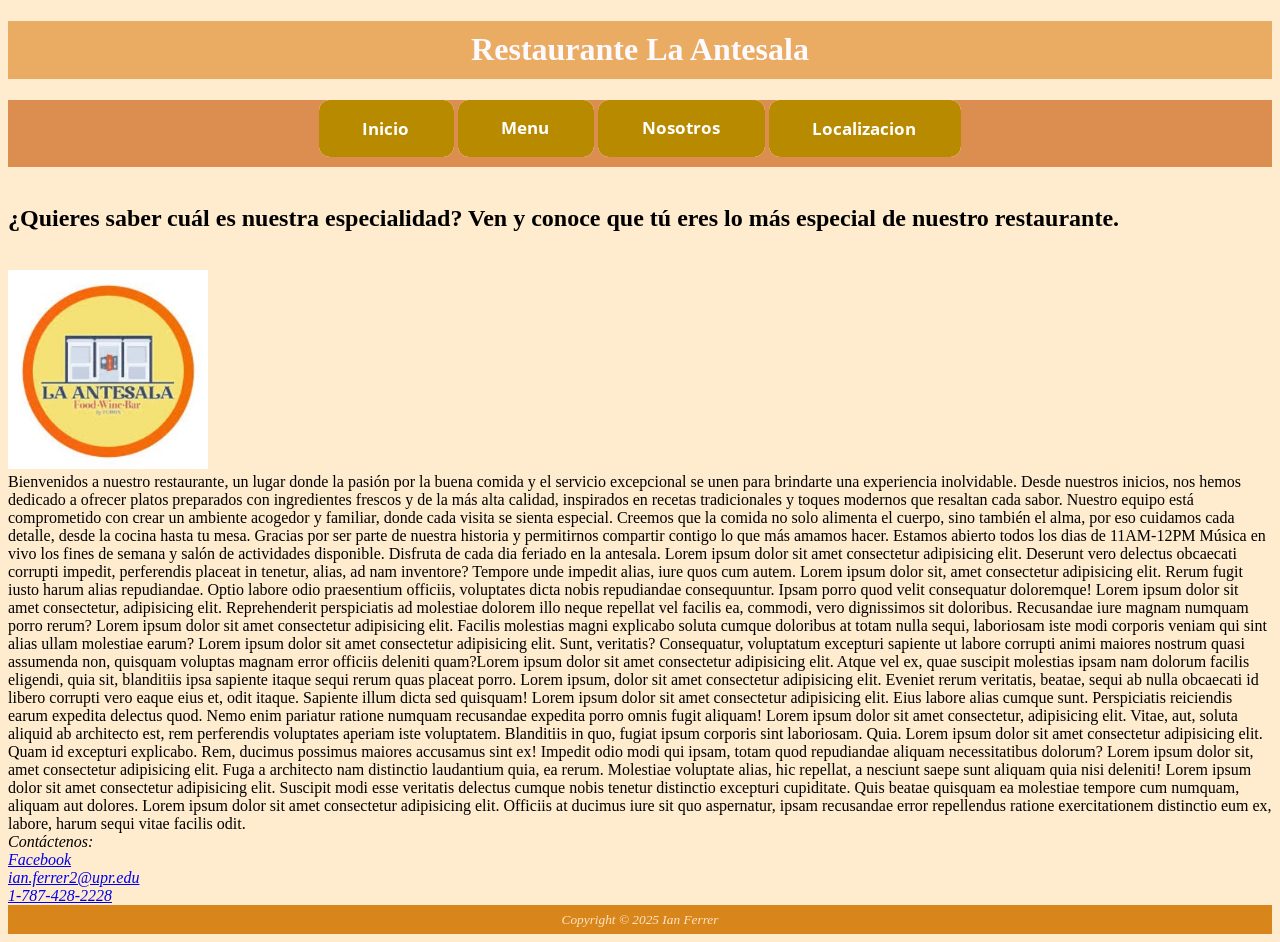
<file: index.html>
<!DOCTYPE html>
<html lang="es">
    <!-- Ian Yael Ferrer Rovira -->
 <!-- 843-24-1153 -->
<head>
<meta charset="UTF-8">
<meta name="viewport" content="width=device-width, initial-scale=1.0">
<title>La Antesala</title>
<meta http-equiv="X-UA-Compatible" content="ie=edge">
</head>
<body>
<link rel="stylesheet" href="mystyle.css">
<header>
<h1>Restaurante La Antesala</h1>
</header>
<nav>
    <img src="button_inicio.png" alt="Inicio">
    <a href="contenido.html"><img src="button_menu.png" alt="Contenido"></a>
    <a href="inlineCSS.html"><img src="button_nosotros.png" alt="Nosotros"></a>
    <a href="map.html"><img src="button_localizacion(1).png" alt="Mapa de Sitio"></a>
</nav>
<br>
<h2>¿Quieres saber cuál es nuestra especialidad? Ven y conoce que tú eres lo más especial de nuestro restaurante.</h2>
<br class="config_text">
    <img src="antesala.jpg" alt="Restaurante La Antesala" width="200">
<br>Bienvenidos a nuestro restaurante, un lugar donde la pasión por la buena comida y el servicio excepcional se unen para brindarte una experiencia inolvidable. Desde nuestros inicios, nos hemos dedicado a ofrecer platos preparados con ingredientes frescos y de la más alta calidad, inspirados en recetas tradicionales y toques modernos que resaltan cada sabor.
Nuestro equipo está comprometido con crear un ambiente acogedor y familiar, donde cada visita se sienta especial. Creemos que la comida no solo alimenta el cuerpo, sino también el alma, por eso cuidamos cada detalle, desde la cocina hasta tu mesa.
Gracias por ser parte de nuestra historia y permitirnos compartir contigo lo que más amamos hacer. Estamos abierto todos los dias de 11AM-12PM

Música en vivo los fines de semana y salón de actividades disponible. Disfruta de cada dia feriado en la antesala.  
Lorem ipsum dolor sit amet consectetur adipisicing elit. Deserunt vero delectus obcaecati corrupti impedit, perferendis placeat in tenetur, alias, ad nam inventore? Tempore unde impedit alias, iure quos cum autem.
Lorem ipsum dolor sit, amet consectetur adipisicing elit. Rerum fugit iusto harum alias repudiandae. Optio labore odio praesentium officiis, voluptates dicta nobis repudiandae consequuntur. Ipsam porro quod velit consequatur doloremque!
Lorem ipsum dolor sit amet consectetur, adipisicing elit. Reprehenderit perspiciatis ad molestiae dolorem illo neque repellat vel facilis ea, commodi, vero dignissimos sit doloribus. Recusandae iure magnam numquam porro rerum?
Lorem ipsum dolor sit amet consectetur adipisicing elit. Facilis molestias magni explicabo soluta cumque doloribus at totam nulla sequi, laboriosam iste modi corporis veniam qui sint alias ullam molestiae earum?
Lorem ipsum dolor sit amet consectetur adipisicing elit. Sunt, veritatis? Consequatur, voluptatum excepturi sapiente ut labore corrupti animi maiores nostrum quasi assumenda non, quisquam voluptas magnam error officiis deleniti quam?Lorem ipsum dolor sit amet consectetur adipisicing elit. Atque vel ex, quae suscipit molestias ipsam nam dolorum facilis eligendi, quia sit, blanditiis ipsa sapiente itaque sequi rerum quas placeat porro.
Lorem ipsum, dolor sit amet consectetur adipisicing elit. Eveniet rerum veritatis, beatae, sequi ab nulla obcaecati id libero corrupti vero eaque eius et, odit itaque. Sapiente illum dicta sed quisquam!
Lorem ipsum dolor sit amet consectetur adipisicing elit. Eius labore alias cumque sunt. Perspiciatis reiciendis earum expedita delectus quod. Nemo enim pariatur ratione numquam recusandae expedita porro omnis fugit aliquam!
Lorem ipsum dolor sit amet consectetur, adipisicing elit. Vitae, aut, soluta aliquid ab architecto est, rem perferendis voluptates aperiam iste voluptatem. Blanditiis in quo, fugiat ipsum corporis sint laboriosam. Quia.
Lorem ipsum dolor sit amet consectetur adipisicing elit. Quam id excepturi explicabo. Rem, ducimus possimus maiores accusamus sint ex! Impedit odio modi qui ipsam, totam quod repudiandae aliquam necessitatibus dolorum?
Lorem ipsum dolor sit, amet consectetur adipisicing elit. Fuga a architecto nam distinctio laudantium quia, ea rerum. Molestiae voluptate alias, hic repellat, a nesciunt saepe sunt aliquam quia nisi deleniti!
Lorem ipsum dolor sit amet consectetur adipisicing elit. Suscipit modi esse veritatis delectus cumque nobis tenetur distinctio excepturi cupiditate. Quis beatae quisquam ea molestiae tempore cum numquam, aliquam aut dolores.

Lorem ipsum dolor sit amet consectetur adipisicing elit. Officiis at ducimus iure sit quo aspernatur, ipsam recusandae error repellendus ratione exercitationem distinctio eum ex, labore, harum sequi vitae facilis odit.<br>

<address>
Contáctenos:<br>
<a href="https://www.facebook.com/profile.php?id=100064855743433">Facebook</a><br>
<a href="mailto:ian.ferrer2@upr.edu">ian.ferrer2@upr.edu</a><br>
<a href="tel:17874282228">1-787-428-2228</a>
</address>
<footer>
<small><i>Copyright &copy; 2025 Ian Ferrer</i></small>
</footer>
</body>
</html>
</file>
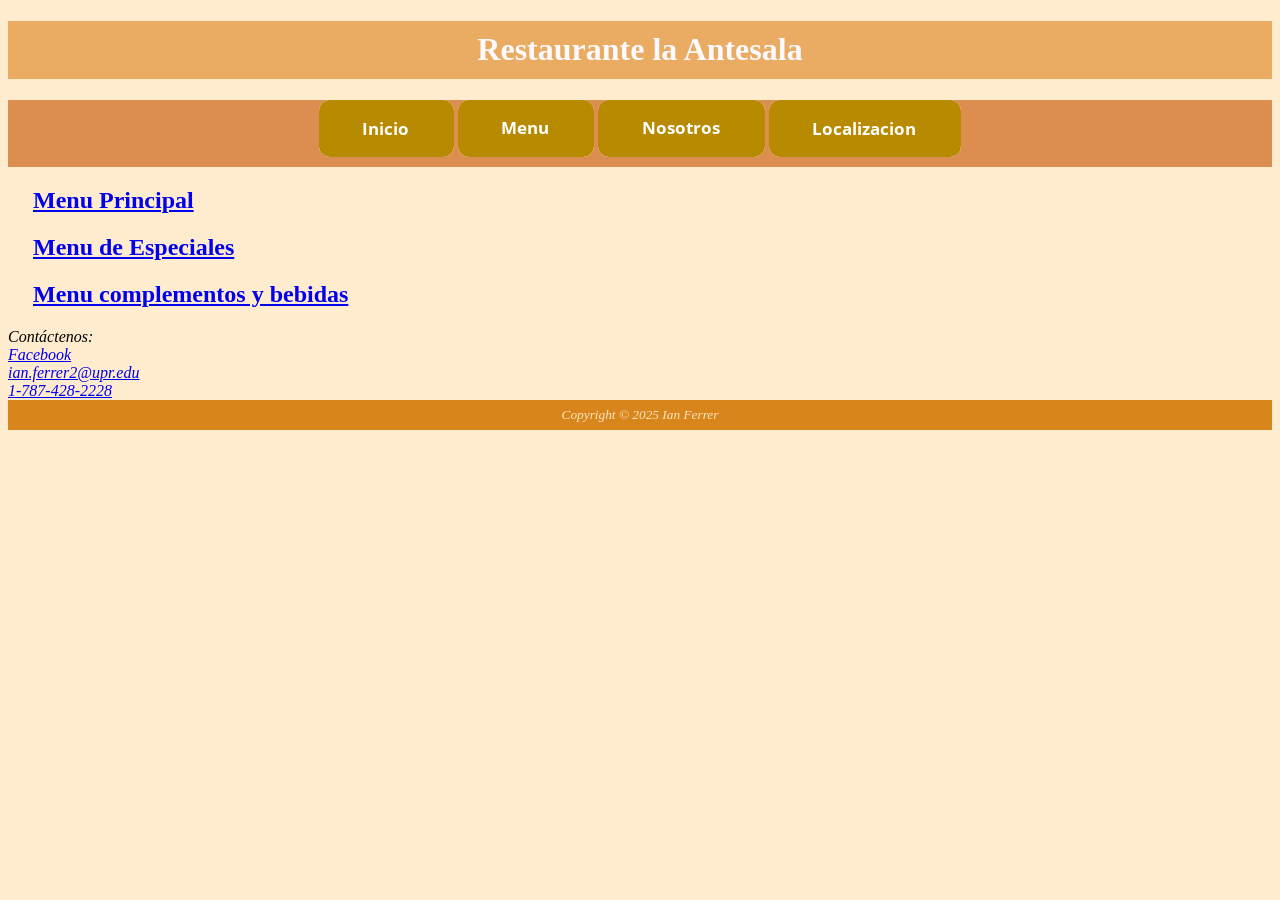
<file: contenido.html>
<!DOCTYPE html>
<html lang="es">
<head>
<meta charset="UTF-8">
<meta name="viewport" content="width=device-width, initial-scale=1.0">
<title>Contenido</title>


<link rel="stylesheet" href="mystyle.css">

</head>

<body>

<header>
<h1>Restaurante la Antesala</h1>
</header>

<nav>
    <a href="index.html"><img src="button_inicio.png" alt="Inicio"></a>
    <a href="contenido.html"><img src="button_menu.png" alt="Contenido"></a>
    <a href="inlineCSS.html"><img src="button_nosotros.png" alt="Nosotros"></a>
    <a href="map.html"><img src="button_localizacion(1).png" alt="Mapa de Sitio"></a>
</nav>

<main>
<h2><a href="menuprincipal.html">Menu Principal</a></h2>
<h2><a href="menudeespeciales.html">Menu de Especiales</a></h2>
<h2><a href="menucomplementosbebidas.html">Menu complementos y bebidas</a></h2>
</main>

<address>
Contáctenos:<br>
<a href="https://www.facebook.com/profile.php?id=100064855743433">Facebook</a><br>
<a href="mailto:ian.ferrer2@upr.edu">ian.ferrer2@upr.edu</a><br>
<a href="tel:17874282228">1-787-428-2228</a>
</address>

<footer>
<small><i>Copyright &copy; 2025 Ian Ferrer</i></small>
</footer>

</body>
</html>
</file>
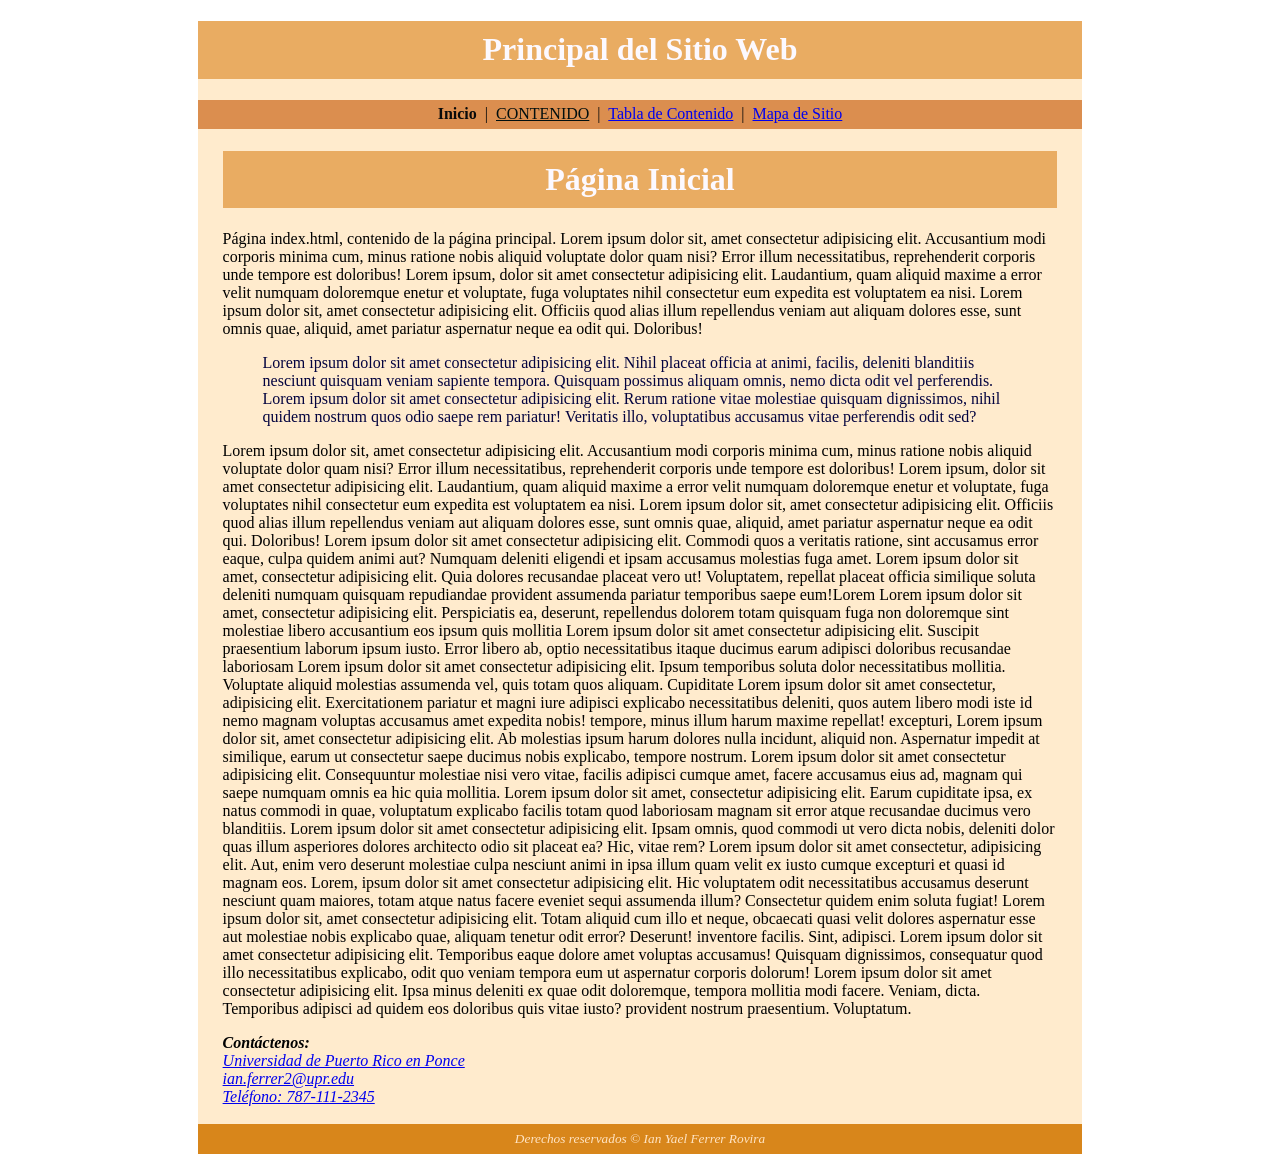
<file: embeddedCSS.html>
<!DOCTYPE html>
<html lang="es">
<!-- Ian Yael Ferrer Rovira -->
 <!-- 843-24-1153 -->
<head>
<meta charset="UTF-8">
<meta name="viewport" content="width=device-width, initial-scale=1.0">
<title>Desarrollo Web</title>
<meta http-equiv="X-UA-Compatible" content="ie=edge">
<style>
    div {background-color: blanchedalmond; margin-left: auto; margin-right: auto; width: 70%;}
    h1 {text-align: center; background-color: rgb(233, 172, 98); color: rgb(252, 249, 255); line-height: 180%;}
    nav {text-align: center; line-height:  180%; background-color: rgb(219, 142, 79); color: rgb(9, 10, 10);}
    main {padding:0px 25px;}
    #enlace_menu {color: rgb(1, 15, 15);}
    blockquote {color: rgb(3, 3, 63);}
    footer {text-align: center; line-height: 180%; background-color: rgb(216, 134, 27); color: bisque;}
</style>
</head>

<body>
    <div>
    <header>
    <h1>Principal del Sitio Web</h1>
    </header>
<nav>
<strong>Inicio</strong> &nbsp;|&nbsp;
<a id="enlace_menu" href="contenido.html">CONTENIDO</a> &nbsp;|&nbsp;
<a href="contenido.html">Tabla de Contenido</a> &nbsp;|&nbsp;
<a href="map.html">Mapa de Sitio</a>
</nav>
<main>
<h1>Página Inicial</h1>
<p>Página index.html, contenido de la página principal. Lorem ipsum dolor sit, amet
consectetur adipisicing elit. Accusantium modi corporis minima cum, minus ratione
nobis aliquid voluptate dolor quam nisi? Error illum necessitatibus, reprehenderit
corporis unde tempore est doloribus! Lorem ipsum, dolor sit amet consectetur
adipisicing elit. Laudantium, quam aliquid maxime a error velit numquam doloremque
enetur et voluptate, fuga voluptates nihil consectetur eum expedita est voluptatem
ea nisi. Lorem ipsum dolor sit, amet consectetur adipisicing elit. Officiis quod
alias illum repellendus veniam aut aliquam dolores esse, sunt omnis quae, aliquid,
amet pariatur aspernatur neque ea odit qui. Doloribus!</p>
<blockquote>
    Lorem ipsum dolor sit amet consectetur adipisicing elit. Nihil placeat officia at animi, facilis, deleniti blanditiis nesciunt quisquam veniam sapiente tempora. Quisquam possimus aliquam omnis, nemo dicta odit vel perferendis.
    Lorem ipsum dolor sit amet consectetur adipisicing elit. Rerum ratione vitae molestiae quisquam dignissimos, nihil quidem nostrum quos odio saepe rem pariatur! Veritatis illo, voluptatibus accusamus vitae perferendis odit sed?
</blockquote>
<p>Lorem ipsum dolor sit, amet consectetur adipisicing elit. Accusantium modi
corporis minima cum, minus ratione nobis aliquid voluptate dolor quam nisi?
Error illum necessitatibus, reprehenderit corporis unde tempore est doloribus!
Lorem ipsum, dolor sit amet consectetur adipisicing elit. Laudantium, quam aliquid
maxime a error velit numquam doloremque enetur et voluptate, fuga voluptates
nihil consectetur eum expedita est voluptatem ea nisi. Lorem ipsum dolor sit,
amet consectetur adipisicing elit. Officiis quod alias illum repellendus veniam
aut aliquam dolores esse, sunt omnis quae, aliquid, amet pariatur aspernatur
neque ea odit qui. Doloribus! Lorem ipsum dolor sit amet consectetur adipisicing elit. Commodi quos a veritatis ratione, sint accusamus error eaque, culpa quidem animi aut? Numquam
 deleniti eligendi et ipsam accusamus molestias fuga amet.
Lorem ipsum dolor sit amet, consectetur adipisicing elit. Quia dolores recusandae placeat vero ut! Voluptatem, repellat placeat officia similique soluta deleniti numquam quisquam repudiandae
 provident assumenda pariatur temporibus saepe eum!Lorem Lorem ipsum dolor sit amet, consectetur adipisicing elit. Perspiciatis ea, deserunt, repellendus dolorem totam quisquam fuga non doloremque sint molestiae libero accusantium eos ipsum quis mollitia 
 Lorem ipsum dolor sit amet consectetur adipisicing elit. Suscipit praesentium laborum ipsum iusto. Error libero ab, optio necessitatibus itaque ducimus earum adipisci doloribus recusandae laboriosam
 Lorem ipsum dolor sit amet consectetur adipisicing elit. Ipsum temporibus soluta dolor necessitatibus mollitia. Voluptate aliquid molestias assumenda vel, quis totam quos aliquam. Cupiditate 
 Lorem ipsum dolor sit amet consectetur, adipisicing elit. Exercitationem pariatur et magni iure adipisci explicabo necessitatibus deleniti, quos autem libero modi iste id nemo magnam voluptas accusamus amet expedita nobis!
 tempore, minus illum harum maxime repellat! excepturi,
 Lorem ipsum dolor sit, amet consectetur adipisicing elit. Ab molestias ipsum harum dolores nulla incidunt, aliquid non. Aspernatur impedit at similique, earum ut consectetur saepe ducimus nobis explicabo, tempore nostrum.
 Lorem ipsum dolor sit amet consectetur adipisicing elit. Consequuntur molestiae nisi vero vitae, facilis adipisci cumque amet, facere accusamus eius ad, magnam qui saepe numquam omnis ea hic quia mollitia.
 Lorem ipsum dolor sit amet, consectetur adipisicing elit. Earum cupiditate ipsa, ex natus commodi in quae, voluptatum explicabo facilis totam quod laboriosam magnam sit error atque recusandae ducimus vero blanditiis.
 Lorem ipsum dolor sit amet consectetur adipisicing elit. Ipsam omnis, quod commodi ut vero dicta nobis, deleniti dolor quas illum asperiores dolores architecto odio sit placeat ea? Hic, vitae rem?   
 Lorem ipsum dolor sit amet consectetur, adipisicing elit. Aut, enim vero deserunt molestiae culpa nesciunt animi in ipsa illum quam velit ex iusto cumque excepturi et quasi id magnam eos.
 Lorem, ipsum dolor sit amet consectetur adipisicing elit. Hic voluptatem odit necessitatibus accusamus deserunt nesciunt quam maiores, totam atque natus facere eveniet sequi assumenda illum? Consectetur quidem enim soluta fugiat!
 Lorem ipsum dolor sit, amet consectetur adipisicing elit. Totam aliquid cum illo et neque, obcaecati quasi velit dolores aspernatur esse aut molestiae nobis explicabo quae, aliquam tenetur odit error? Deserunt!
  inventore facilis. Sint, adipisci.
  Lorem ipsum dolor sit amet consectetur adipisicing elit. Temporibus eaque dolore amet voluptas accusamus! Quisquam dignissimos, consequatur quod illo necessitatibus explicabo, odit quo veniam tempora eum ut aspernatur corporis dolorum!
  Lorem ipsum dolor sit amet consectetur adipisicing elit. Ipsa minus deleniti ex quae odit doloremque, tempora mollitia modi facere. Veniam, dicta. Temporibus adipisci ad quidem eos doloribus quis vitae iusto?
  provident nostrum praesentium. Voluptatum.</p>
<address>
<strong>Contáctenos:</strong> <br>
<a href="http://www.uprp.edu/">Universidad de Puerto Rico en Ponce</a><br>
<a href="mailto:ian.ferrer2@upr.edu">ian.ferrer2@upr.edu</a><br>
<a href="tel:+17871112345">Teléfono: 787-111-2345</a>
</address>
    </main>
    <br>
    <footer><small><i>Derechos reservados &copy; Ian Yael Ferrer Rovira</i></small></footer>
</div>
</body>
</html>
</file>
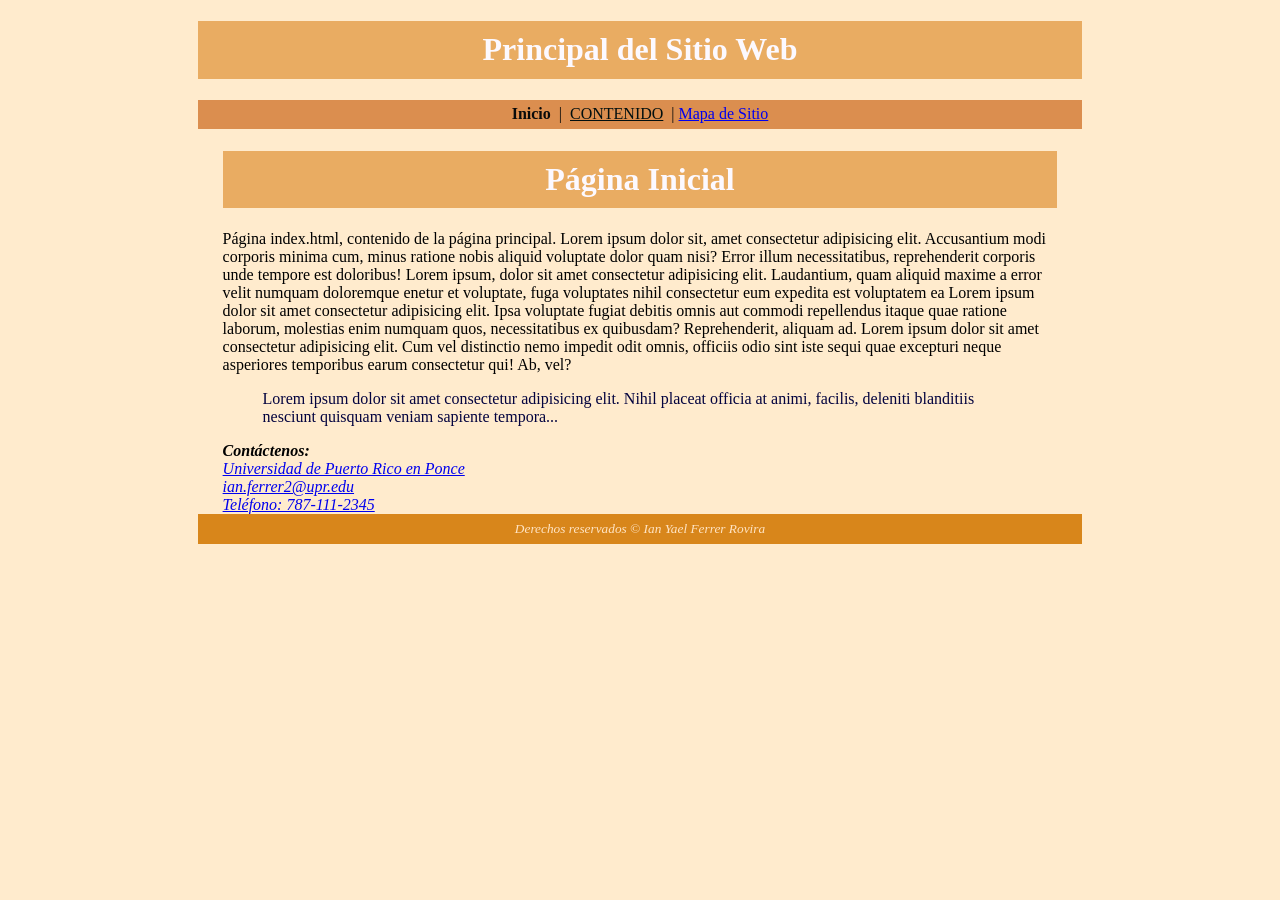
<file: ExternalCSS.html>
<!DOCTYPE html>
<html lang="es">
<!-- Ian Yael Ferrer Rovira -->
 <!-- 843-24-1153 -->
<head>
<meta charset="UTF-8">
<meta name="viewport" content="width=device-width, initial-scale=1.0">
<title>Desarrollo Web</title>
<meta http-equiv="X-UA-Compatible" content="ie=edge">
<link rel="stylesheet" href="mystyle.css">
</head>
<body>
<div>
    <header>
        <h1>Principal del Sitio Web</h1>
    </header>

    <nav>
        <strong>Inicio</strong> &nbsp;|&nbsp;
        <a id="enlace_menu" href="contenido.html">CONTENIDO</a> &nbsp;|
        <a href="map.html">Mapa de Sitio</a>
    </nav>
    <main>
    <h1>Página Inicial</h1>
        <p>Página index.html, contenido de la página principal. Lorem ipsum dolor sit, amet
        consectetur adipisicing elit. Accusantium modi corporis minima cum, minus ratione
        nobis aliquid voluptate dolor quam nisi? Error illum necessitatibus, reprehenderit
        corporis unde tempore est doloribus! Lorem ipsum, dolor sit amet consectetur
        adipisicing elit. Laudantium, quam aliquid maxime a error velit numquam doloremque
        enetur et voluptate, fuga voluptates nihil consectetur eum expedita est voluptatem
        ea Lorem ipsum dolor sit amet consectetur adipisicing elit. Ipsa voluptate fugiat debitis omnis aut commodi repellendus itaque quae ratione laborum, molestias enim numquam quos, necessitatibus ex quibusdam? Reprehenderit, aliquam ad.
    Lorem ipsum dolor sit amet consectetur adipisicing elit. Cum vel distinctio nemo impedit odit omnis, officiis odio sint iste sequi quae excepturi neque asperiores temporibus earum consectetur qui! Ab, vel?</p>

        <blockquote>
            Lorem ipsum dolor sit amet consectetur adipisicing elit. Nihil placeat officia at animi, facilis, deleniti blanditiis nesciunt quisquam veniam sapiente tempora...
        </blockquote>

        <address>
            <strong>Contáctenos:</strong> <br>
            <a href="http://www.uprp.edu/">Universidad de Puerto Rico en Ponce</a><br>
            <a href="mailto:ian.ferrer2@upr.edu">ian.ferrer2@upr.edu</a><br>
            <a href="tel:+17871112345">Teléfono: 787-111-2345</a>
        </address>
    </main>

    <footer>
        <small><i>Derechos reservados &copy; Ian Yael Ferrer Rovira</i></small>
    </footer>
</div>
</body>
</html>
</file>
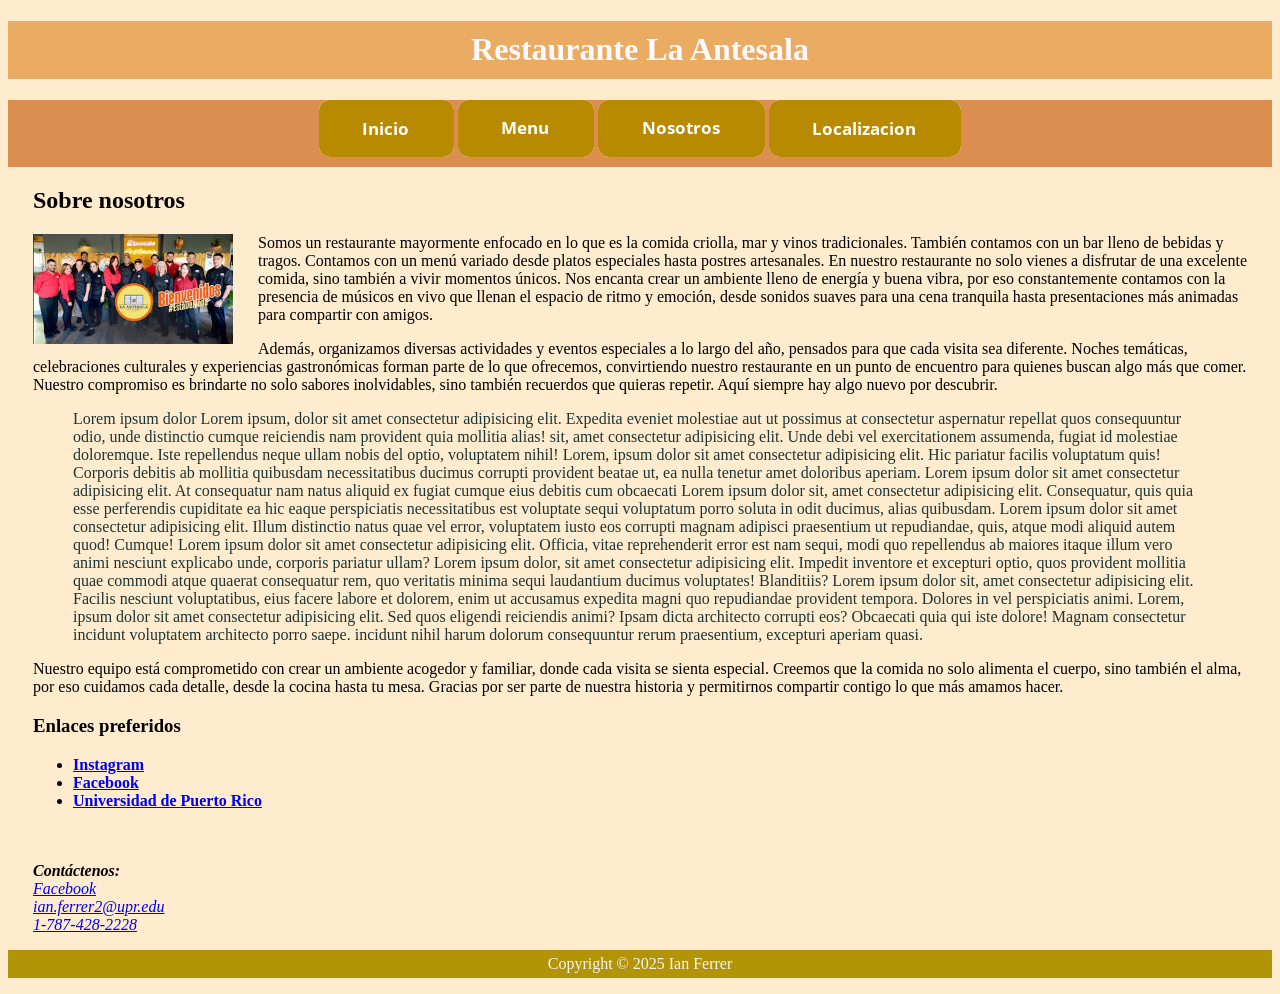
<file: inlineCSS.html>
<!DOCTYPE html>
<html lang="es">

<head>
    <meta charset="UTF-8">
    <meta name="viewport" content="width=device-width, initial-scale=1.0">
    <meta http-equiv="X-UA-Compatible" content="ie=edge">
    <title>Restaurante La Antesala</title>
    <link rel="stylesheet" href="mystyle.css">
</head>

<body>

    <header>
        <h1>Restaurante La Antesala</h1>
        <nav>
     <a href="index.html"><img src="button_inicio.png" alt="Inicio"></a>
    <a href="contenido.html"><img src="button_menu.png" alt="Contenido"></a>
    <a href="inlineCSS.html"><img src="button_nosotros.png" alt="Nosotros"></a>
    <a href="map.html"><img src="button_localizacion(1).png" alt="Mapa de Sitio"></a>
</nav>
    </header>

    <main>
        <h2>Sobre nosotros</h2>

        <p>
            <img src="nosotros.jpg" alt="nosotros" width="300">
            Somos un restaurante mayormente enfocado en lo que es la comida criolla, mar y vinos tradicionales. También contamos con un bar lleno de bebidas y tragos. Contamos con un menú variado desde platos especiales hasta postres artesanales. En nuestro restaurante no solo vienes a disfrutar de una excelente comida, sino también a vivir momentos únicos. Nos encanta crear un ambiente lleno de energía y buena vibra, por eso constantemente contamos con la presencia de músicos en vivo que llenan el espacio de ritmo y emoción, desde sonidos suaves para una cena tranquila hasta presentaciones más animadas para compartir con amigos.
        </p>

        <p>
            Además, organizamos diversas actividades y eventos especiales a lo largo del año, pensados para que cada visita sea diferente. Noches temáticas, celebraciones culturales y experiencias gastronómicas forman parte de lo que ofrecemos, convirtiendo nuestro restaurante en un punto de encuentro para quienes buscan algo más que comer. Nuestro compromiso es brindarte no solo sabores inolvidables, sino también recuerdos que quieras repetir. Aquí siempre hay algo nuevo por descubrir.
        </p>

        <blockquote style="color: #1D3536">
            Lorem ipsum dolor Lorem ipsum, dolor sit amet consectetur adipisicing elit. Expedita eveniet molestiae aut ut possimus at consectetur aspernatur repellat quos consequuntur odio, unde distinctio cumque reiciendis nam provident quia mollitia alias!
            sit, amet consectetur adipisicing elit. Unde debi vel exercitationem assumenda, fugiat id molestiae doloremque. Iste repellendus neque ullam nobis del optio, voluptatem nihil!
            Lorem, ipsum dolor sit amet consectetur adipisicing elit. Hic pariatur facilis voluptatum quis! Corporis debitis ab mollitia quibusdam necessitatibus ducimus corrupti provident beatae ut, ea nulla tenetur amet doloribus aperiam.
            Lorem ipsum dolor sit amet consectetur adipisicing elit. At consequatur nam natus aliquid ex fugiat cumque eius debitis cum obcaecati
            Lorem ipsum dolor sit, amet consectetur adipisicing elit. Consequatur, quis quia esse perferendis cupiditate ea hic eaque perspiciatis necessitatibus est voluptate sequi voluptatum porro soluta in odit ducimus, alias quibusdam.
            Lorem ipsum dolor sit amet consectetur adipisicing elit. Illum distinctio natus quae vel error, voluptatem iusto eos corrupti magnam adipisci praesentium ut repudiandae, quis, atque modi aliquid autem quod! Cumque!
            Lorem ipsum dolor sit amet consectetur adipisicing elit. Officia, vitae reprehenderit error est nam sequi, modi quo repellendus ab maiores itaque illum vero animi nesciunt explicabo unde, corporis pariatur ullam?
            Lorem ipsum dolor, sit amet consectetur adipisicing elit. Impedit inventore et excepturi optio, quos provident mollitia quae commodi atque quaerat consequatur rem, quo veritatis minima sequi laudantium ducimus voluptates! Blanditiis?
            Lorem ipsum dolor sit, amet consectetur adipisicing elit. Facilis nesciunt voluptatibus, eius facere labore et dolorem, enim ut accusamus expedita magni quo repudiandae provident tempora. Dolores in vel perspiciatis animi.
            Lorem, ipsum dolor sit amet consectetur adipisicing elit. Sed quos eligendi reiciendis animi? Ipsam dicta architecto corrupti eos? Obcaecati quia qui iste dolore! Magnam consectetur incidunt voluptatem architecto porro saepe.
             incidunt nihil harum dolorum consequuntur rerum praesentium, excepturi aperiam quasi.
        </blockquote>

        <p>
            Nuestro equipo está comprometido con crear un ambiente acogedor y familiar, donde cada visita se sienta especial. Creemos que la comida no solo alimenta el cuerpo, sino también el alma, por eso cuidamos cada detalle, desde la cocina hasta tu mesa. Gracias por ser parte de nuestra historia y permitirnos compartir contigo lo que más amamos hacer.
        </p>

        <h3>Enlaces preferidos</h3>
        <ul style="font-weight: bold;">
            <li><a href="https://www.instagram.com/antesala.byfusion/">Instagram</a></li>
            <li><a href="https://www.facebook.com/profile.php?id=100064855743433">Facebook</a></li>
            <li><a href="http://www.upr.edu">Universidad de Puerto Rico</a></li>
        </ul>

        <br><br>

        <address>
            <strong>Contáctenos:</strong><br>
            <a href="https://www.facebook.com/profile.php?id=100064855743433">Facebook</a><br>
            <a href="mailto:ian.ferrer2@upr.edu">ian.ferrer2@upr.edu</a><br>
            <a href="tel:17874282228">1-787-428-2228</a>
        </address>
    </main>

    <footer style="text-align: center; line-height: 180%; background-color: #b49407; color: whitesmoke;">
        <p>Copyright &copy; 2025 Ian Ferrer</p>
    </footer>

</body>
</html>
</file>
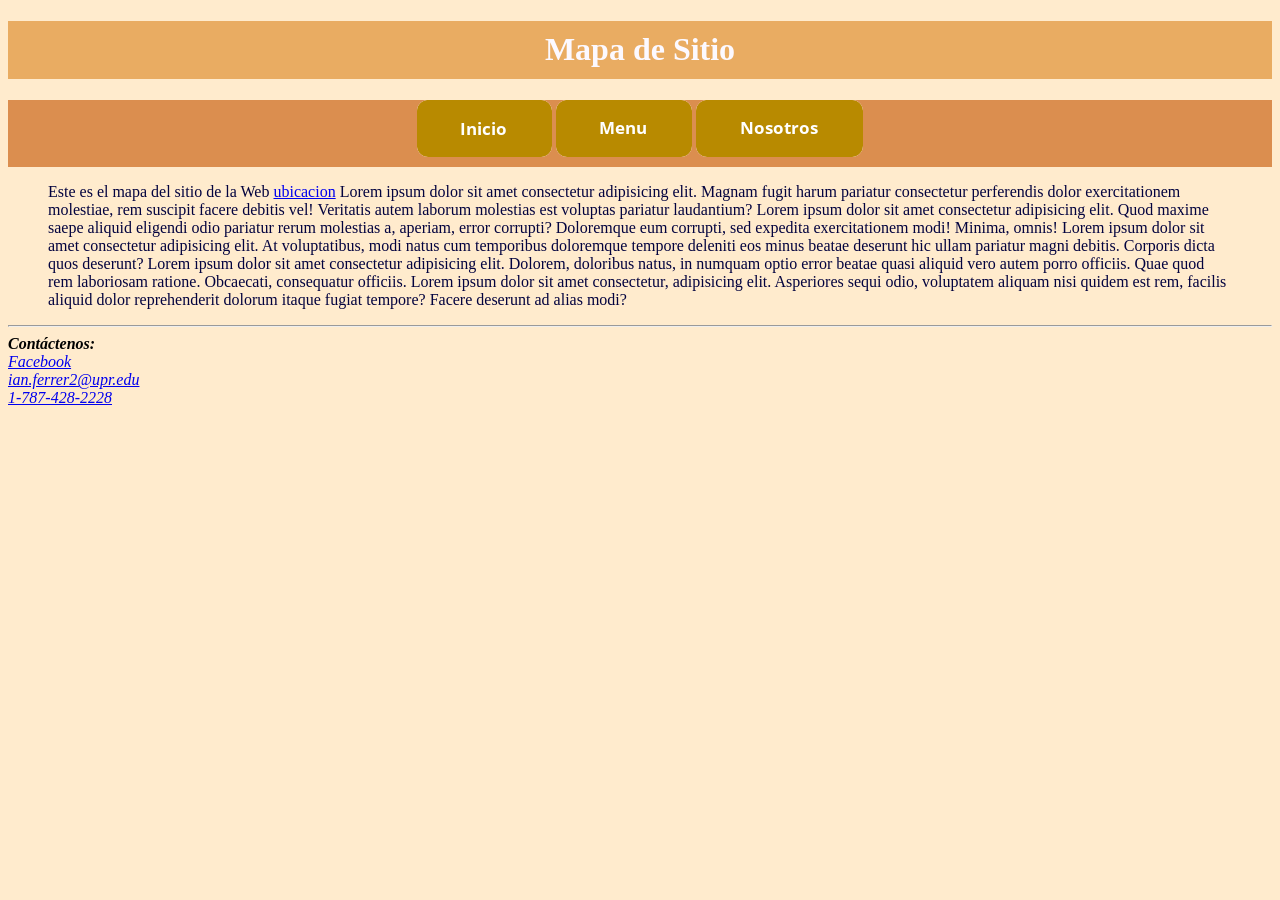
<file: map.html>
<!DOCTYPE html>
<html lang="es">
    <!-- Ian Yael Ferrer Rovira -->
 <!-- 843-24-1153 -->
<head>
    <title>Mapa de Sitio</title>
    <meta charset="utf-8">
</head>
<body>
    <link rel="stylesheet" href="mystyle.css">
    <header>
        <h1>Mapa de Sitio</h1>
    </header>

    <nav>
    <a href="index.html"><img src="button_inicio.png" alt="Inicio"></a>
    <a href="contenido.html"><img src="button_menu.png" alt="Contenido"></a>
    <a href="inlineCSS.html"><img src="button_nosotros.png" alt="Nosotros"></a>
    
</nav>

    <blockquote>Este es el mapa del sitio de la Web 
        <a href="https://www.google.com/maps/place/la+antesala+by+fusion" target="_blank">ubicacion</a>
        Lorem ipsum dolor sit amet consectetur adipisicing elit. Magnam fugit harum pariatur consectetur perferendis dolor exercitationem molestiae, rem suscipit facere debitis vel! Veritatis autem laborum molestias est voluptas pariatur laudantium?
        Lorem ipsum dolor sit amet consectetur adipisicing elit. Quod maxime saepe aliquid eligendi odio pariatur rerum molestias a, aperiam, error corrupti? Doloremque eum corrupti, sed expedita exercitationem modi! Minima, omnis!
        Lorem ipsum dolor sit amet consectetur adipisicing elit. At voluptatibus, modi natus cum temporibus doloremque tempore deleniti eos minus beatae deserunt hic ullam pariatur magni debitis. Corporis dicta quos deserunt?
        Lorem ipsum dolor sit amet consectetur adipisicing elit. Dolorem, doloribus natus, in numquam optio error beatae quasi aliquid vero autem porro officiis. Quae quod rem laboriosam ratione. Obcaecati, consequatur officiis.
        Lorem ipsum dolor sit amet consectetur, adipisicing elit. Asperiores sequi odio, voluptatem aliquam nisi quidem est rem, facilis aliquid dolor reprehenderit dolorum itaque fugiat tempore? Facere deserunt ad alias modi?
        
    </blockquote>

    <hr>

    <address>
            <strong>Contáctenos:</strong><br>
            <a href="https://www.facebook.com/profile.php?id=100064855743433">Facebook</a><br>
            <a href="mailto:ian.ferrer2@upr.edu">ian.ferrer2@upr.edu</a><br>
            <a href="tel:17874282228">1-787-428-2228</a>
        </address>
</body>
</html>
</file>
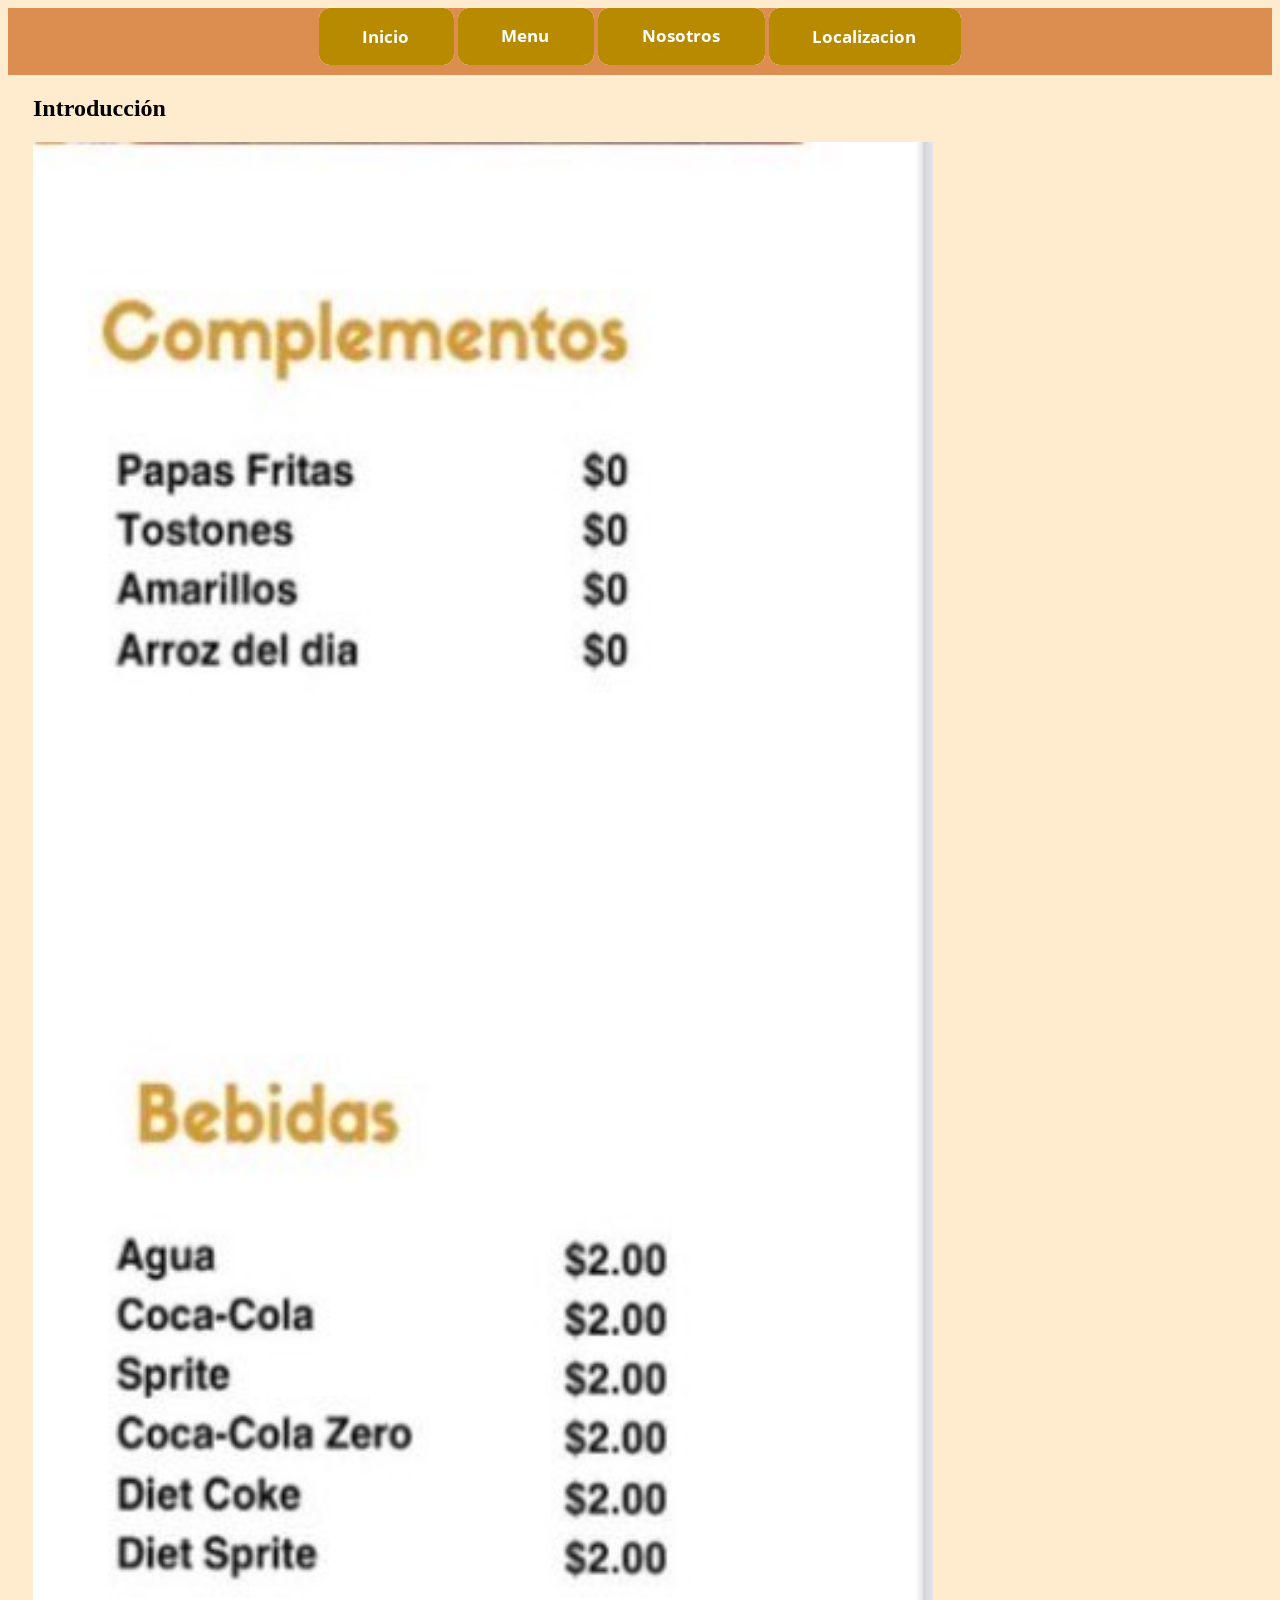
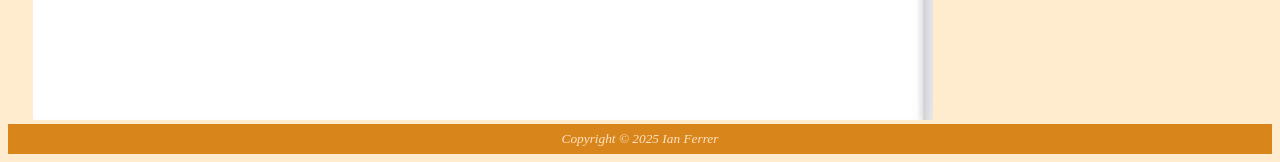
<file: menucomplementosbebidas.html>
<!DOCTYPE html>
<html lang="es">
<!-- Ian Yael Ferrer Rovira -->
 <!-- 843-24-1153 -->
<head>
    <meta charset="UTF-8">
    <meta name="viewport" content="width=device-width, initial-scale=1.0">
    <meta http-equiv="Content-Security-Policy" content="default-src 'self'; script-src 'self'; style-src 'self';">
    <title>Complementos</title>
</head>

<body>
    <header>
            <link rel="stylesheet" href="mystyle.css">

    </header>

    <nav>
     <a href="index.html"><img src="button_inicio.png" alt="Inicio"></a>
    <a href="contenido.html"><img src="button_menu.png" alt="Contenido"></a>
    <a href="inlineCSS.html"><img src="button_nosotros.png" alt="Nosotros"></a>
    <a href="map.html"><img src="button_localizacion(1).png" alt="Mapa de Sitio"></a>
</nav>

    <main>
        <h2>Introducción</h2>
        <img src="menucomp.png" alt="Restaurante La Antesala" width="900">
    </main>

    <footer>
        <small><i>Copyright &copy; 2025 Ian Ferrer</i></small>
    </footer>

</body>
</html>
</file>
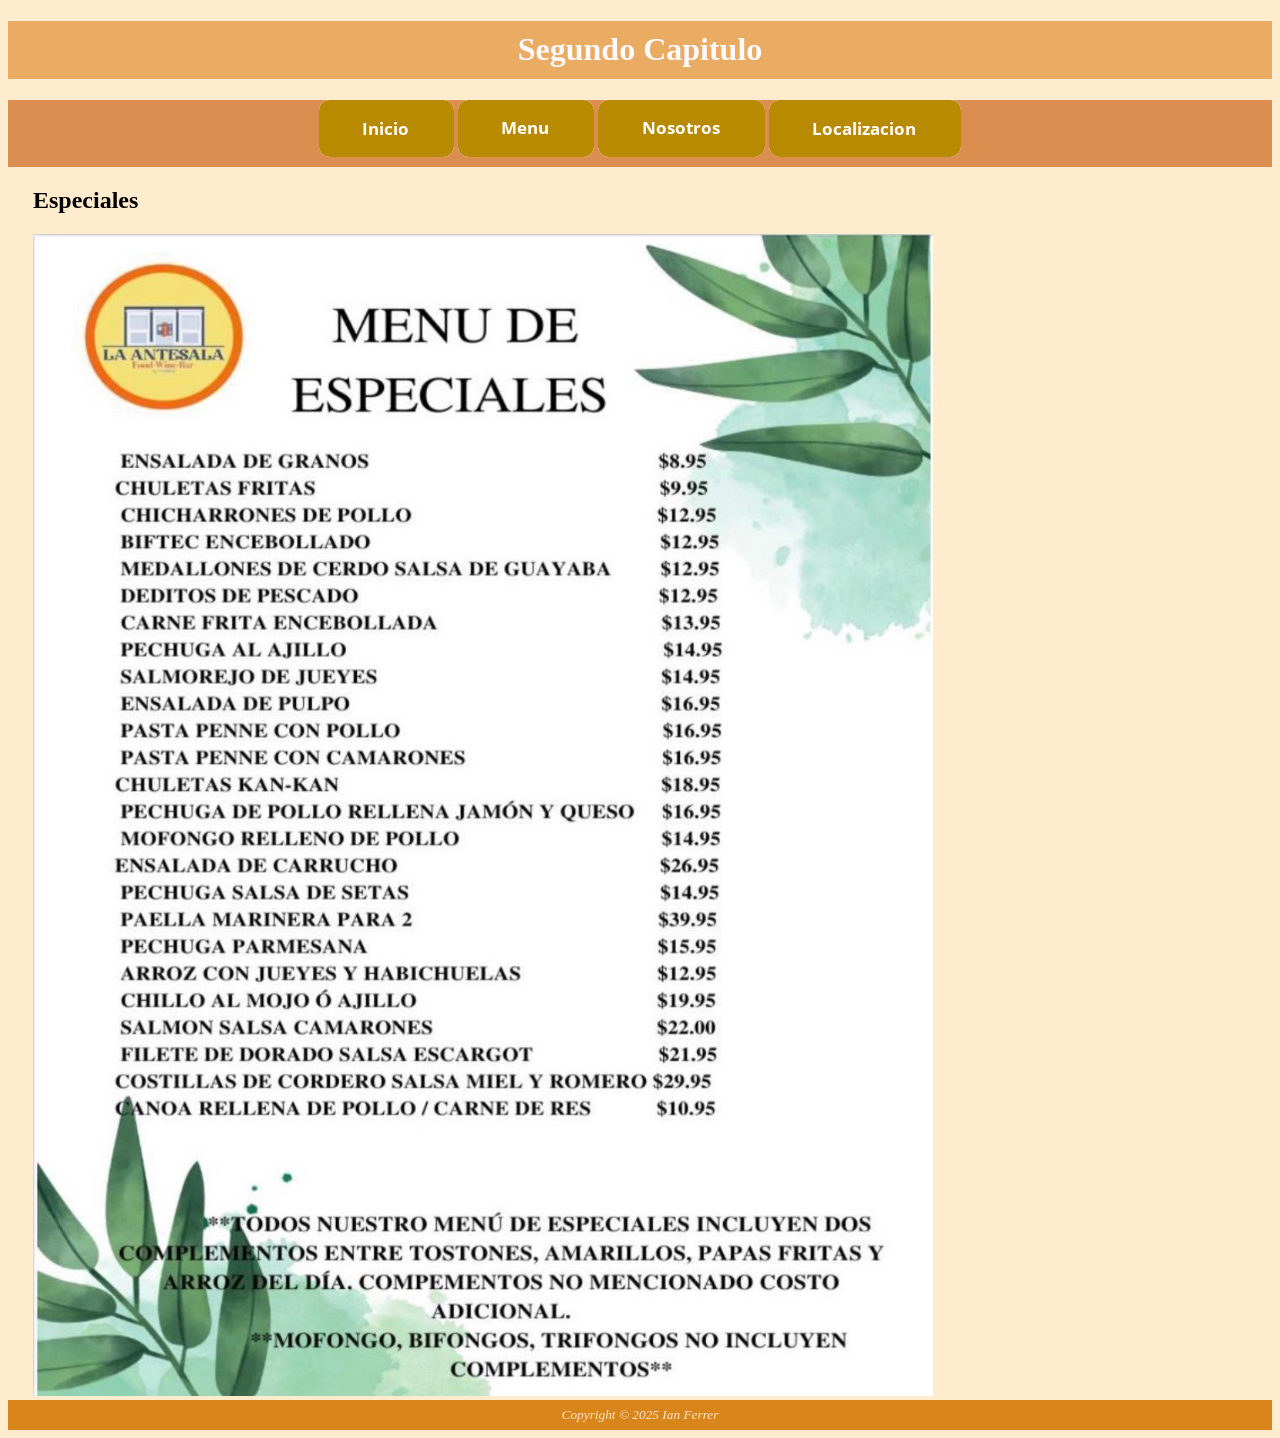
<file: menudeespeciales.html>
<!DOCTYPE html>
<html lang="zxx">
<!-- Ian Yael Ferrer Rovira -->
 <!-- 843-24-1153 -->
<head>
    <meta charset="UTF-8">
    <meta name="viewport" content="width=device-width, initial-scale=1.0">
    <meta http-equiv="Content-Security-Policy" content="default-src 'self'; script-src 'self'; style-src 'self';">
    <title>Capitulo II</title>
</head>

<body>
        <link rel="stylesheet" href="mystyle.css">

    <header>
        <h1>Segundo Capitulo</h1>
    </header>
<nav>
     <a href="index.html"><img src="button_inicio.png" alt="Inicio"></a>
    <a href="contenido.html"><img src="button_menu.png" alt="Contenido"></a>
    <a href="inlineCSS.html"><img src="button_nosotros.png" alt="Nosotros"></a>
    <a href="map.html"><img src="button_localizacion(1).png" alt="Mapa de Sitio"></a>
</nav>

    <main>
        <h2>Especiales</h2>
       <img src="menuespeciales.jpg" alt="Restaurante La Antesala" width="900">

    </main>

    <footer>
        <small><i>Copyright &copy; 2025 Ian Ferrer</i></small>
    </footer>

</body>
</html>
</file>
<file: mystyle.css>
body {background-color: blanchedalmond;}
div {margin-left: auto; margin-right: auto; width: 70%;}
h1 {text-align: center; background-color: rgb(233, 172, 98); color: rgb(252, 249, 255); line-height: 180%;}
nav {text-align: center; line-height: 180%; background-color: rgb(219, 142, 79); color: rgb(9, 10, 10);}
main {padding: 0px 25px;}
#enlace_menu {color: rgb(1, 15, 15);}
blockquote {color: rgb(3, 3, 63);}
footer {text-align: center; line-height: 180%; background-color: rgb(216, 134, 27); color: bisque;}
.config_text {font-size: 1.25em; text-align: justify;}
p img {float: left; width: 200px; margin-right: 25px;}
</file>
